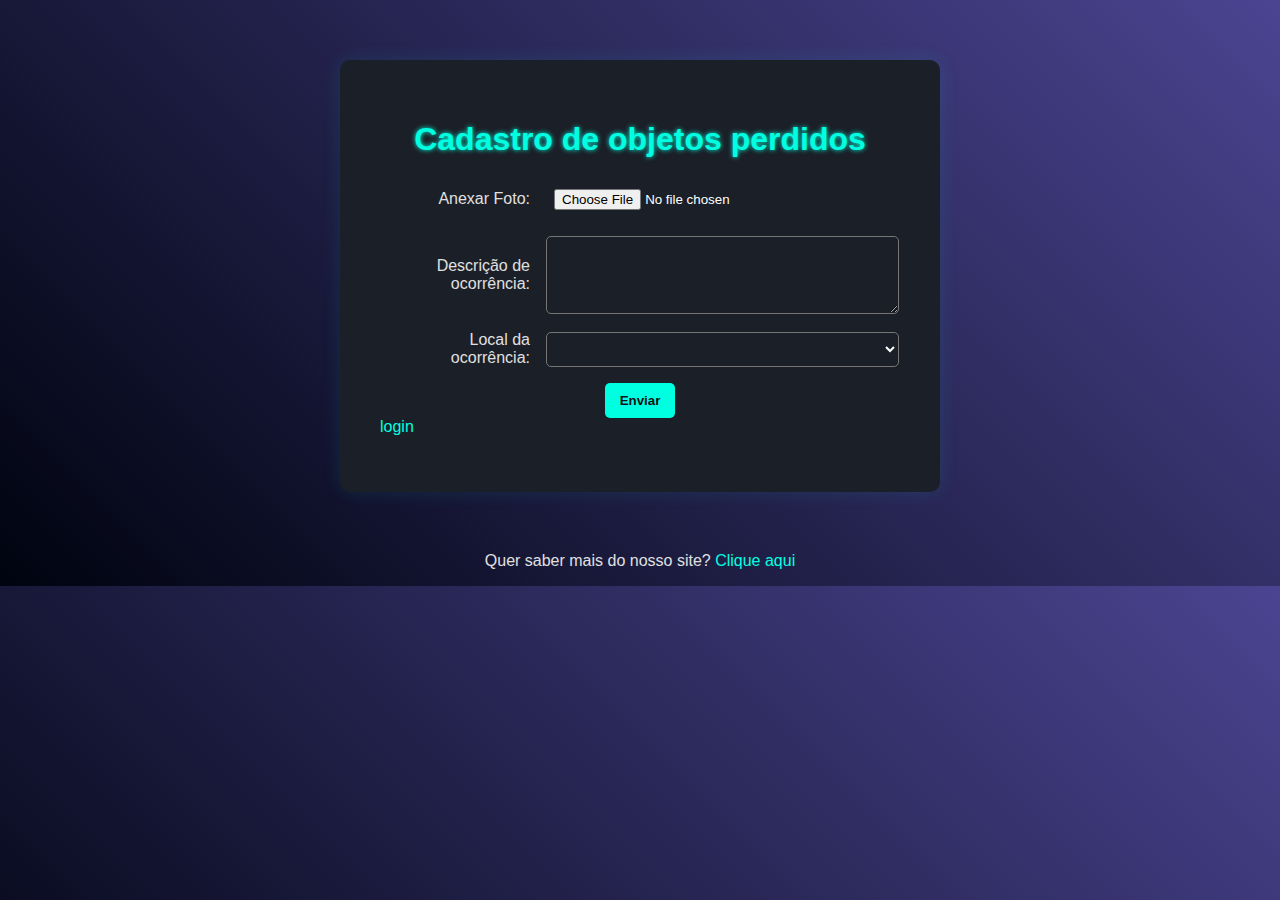
<file: ATDesafio/index.html>
<!DOCTYPE html>
<html lang="pt-BR">
<head>
    <meta charset="UTF-8">
    <meta name="viewport" content="width=device-width, initial-scale=1.0">
    <title>Cadastro</title>
    <link rel="stylesheet" href="style.css">
</head>
<body>
    <div class="container">
        <h1>Cadastro de objetos perdidos</h1>
        <form id="loginForm">
            <div class="form-group">
                <label>Anexar Foto:</label>
                <input type="file" id="foto" name="foto">
            </div>
<p></p>
            <div class="form-group">
            <label>Descrição de ocorrência:</label>
            <textarea id="comentario" name="comentario" rows="4" cols="40"></textarea>
            </div>
<p></p>
            <div class="form-group">        
                <label>Local da<br> ocorrência:</label>
                <select id="local" name="local">
                    <option value="0"></option>
                    <option value="1">Setor A</option>
                    <option value="2">Setor B</option>
                    <option value="3">Setor C</option>
                    <option value="4">Setor D</option>
                    <option value="5">Setor E</option>
                </select>

            </div>
        </form>

        <button id="ocorrencia">Enviar</button>
            <a href="login.html">login</a>
            <p id="menssage"></p>
    </div>
    <footer>
        <p>Quer saber mais do nosso site? <a href="telaBonus.html">Clique aqui</a></p>
    </footer>
    <script src="cadastroOBJP.js"></script>
</body>
</html>
</file>
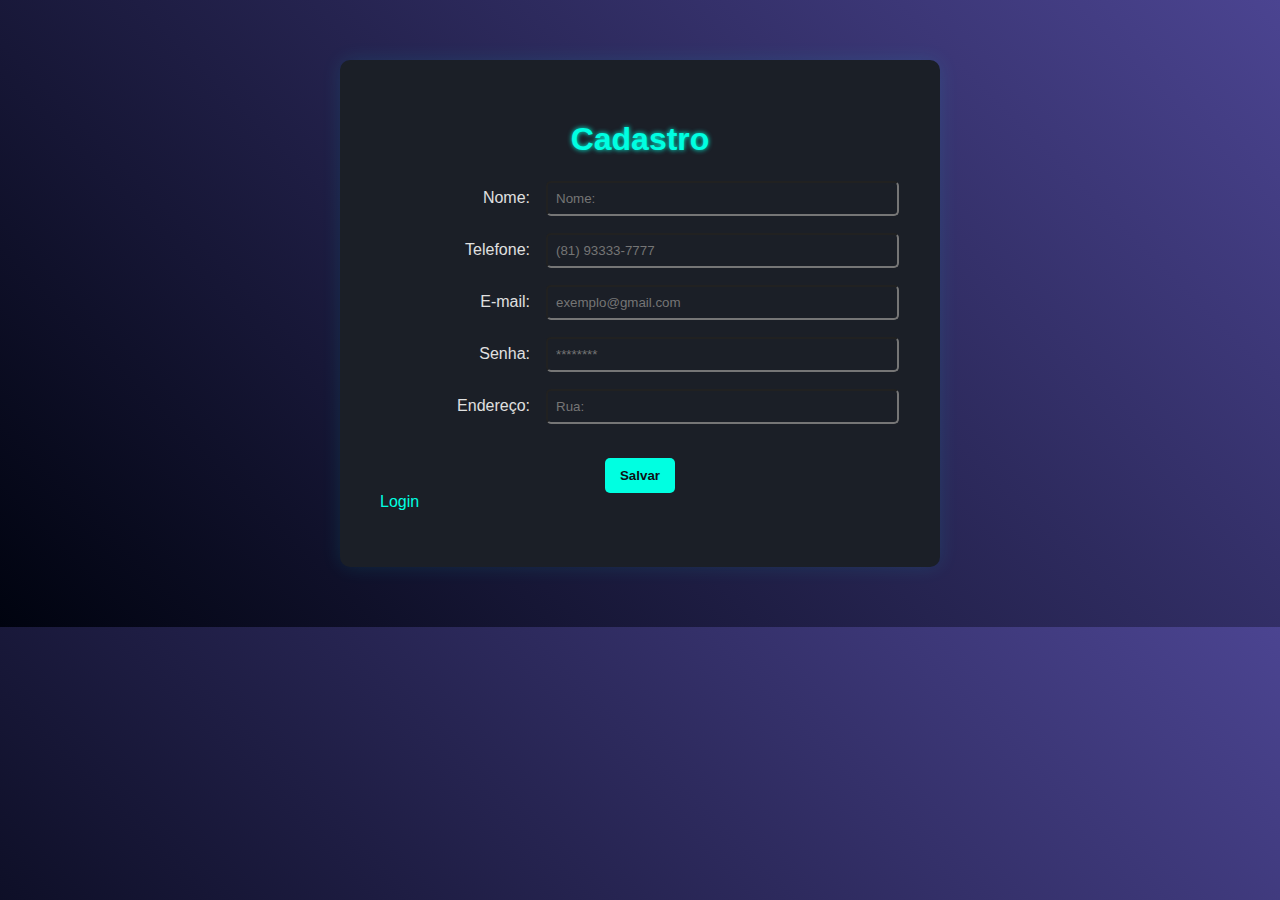
<file: ATDesafio/cadastro.html>
<!DOCTYPE html>
<html lang="pt-BR">
<head>
    <meta charset="UTF-8">
    <meta name="viewport" content="width=device-width, initial-scale=1.0">
    <title>Cadastro</title>
    <link rel="stylesheet" href="style.css">
</head>
<body>
    <div class="container">
        <h1>Cadastro</h1>

        <form class="formulario">

            <div class="form-group">

              <label for="nome">Nome:</label>
              <input type="text" id="rua" placeholder="Nome:" required>
            </div>

            <div class="form-group">
              <label for="telefone">Telefone:</label>
              <input type="text" id="telefone" placeholder="(81) 93333-7777" required>
            </div>

            <div class="form-group">
              <label for="email">E-mail:</label>
              <input type="email" id="email" placeholder="exemplo@gmail.com" required>
            </div>

            <div class="form-group">
              <label for="senha">Senha:</label>
              <input type="password" id="senha" placeholder="********" required>
            </div>

            <div class="form-group">
              <label for="endereco">Endereço:</label>
              <input type="text" id="endereco" placeholder="Rua:" required>
            </div>

          </form><br>
        <button id="cadastro" onclick= "alert('Registration sent!')">Salvar</button>
        <a href="login.html">Login</a>
        <p id="message"></p>
        
    </div>
    <script src="scriptCadastro.js"></script>
</body>
</html>
</file>
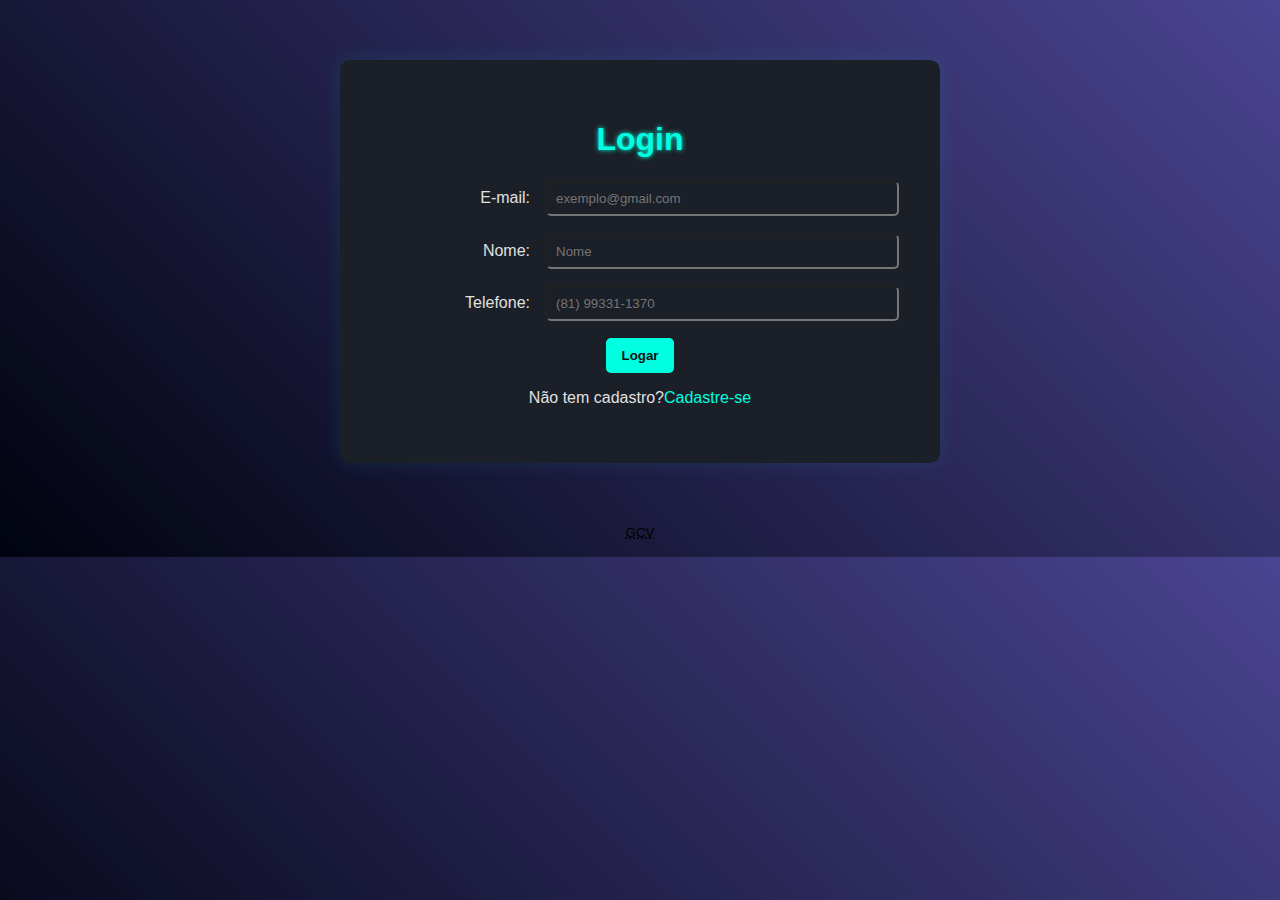
<file: ATDesafio/login.html>
<!DOCTYPE html>
<html lang="pt-BR">
<head>
    <meta charset="UTF-8">
    <meta name="viewport" content="width=device-width, initial-scale=1.0">
    <title>Atvidade</title>
    <link rel="stylesheet" href="style.css">
</head>
<body>
    <div class="container">
    <h1>Login</h1>
    <form id="loginForm">

        <div class="form-group">
            <label for="email">E-mail:</label>
            <input type="email" id="email" placeholder="exemplo@gmail.com" required>
        </div>
<p></p>
        <div class="form-group">
            <label for="nome">Nome:</label>
            <input type="text" id="nome" placeholder="Nome" required>            
        </div>

        <div class="form-group">
            <p></p>
            <label for="telefone">Telefone:</label>
            <input type="number" id="telefone" placeholder="(81) 99331-1370" required>  
        </div>

<p></p>
        <button type="submit">Logar</button>
        <p>Não tem cadastro?<a href="cadastro.html">Cadastre-se</a></p>
        <p id="loginError" class="error-message"></p>
    </form>
    </div>
    <p><abbr title="George,Cauã,Verissimo"><small>GCV</small></abbr></p>
    <script src="script.js"></script>
</body>
</html>
</file>
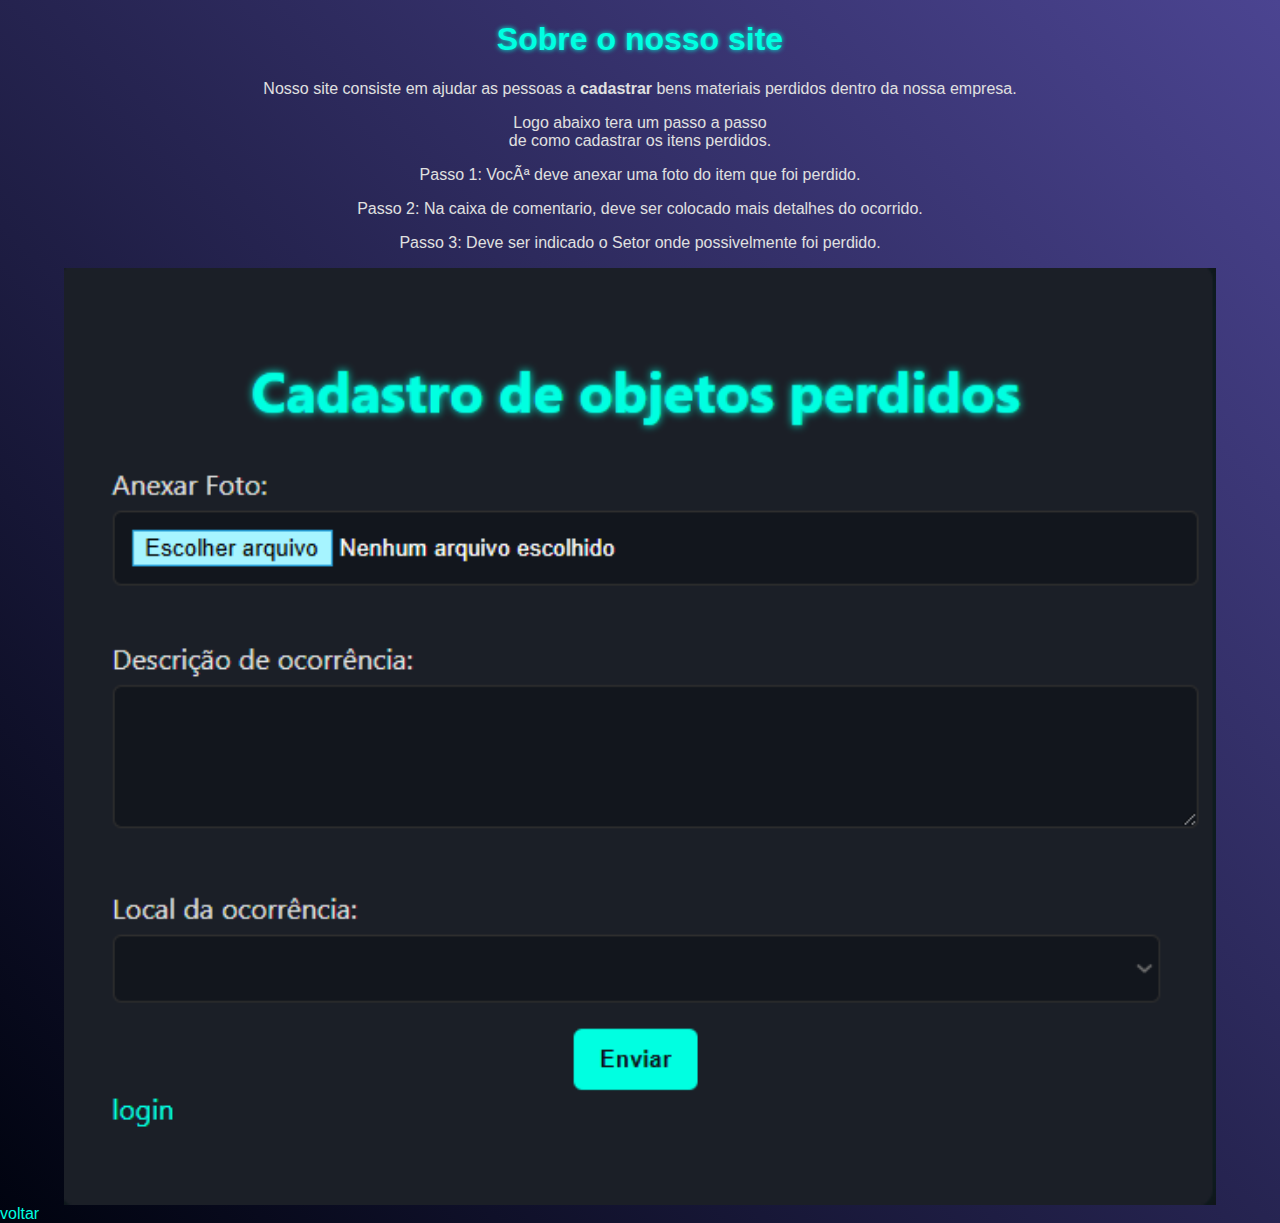
<file: ATDesafio/telaBonus.html>
<!DOCTYPE html>
<html lang="pt-BR>
<head>
    <meta charset="UTF-8">
    <meta name="viewport" content="width=device-width, initial-scale=1.0">
    <title>Document</title>
    <link rel="stylesheet" href="style.css">
</head>
<body>
    <h1>Sobre o nosso site</h1>
    <p>Nosso site consiste em ajudar as pessoas a <strong>cadastrar</strong> 
    bens materiais perdidos dentro da nossa empresa. </p>

    <p>Logo abaixo tera um passo a passo<br> 
    de como cadastrar os itens perdidos.</p>

    <p>Passo 1: Você  deve anexar uma foto do item que foi perdido.</p>
    <p>Passo 2: Na caixa de comentario, deve ser colocado mais detalhes do ocorrido.</p>
    <p>Passo 3: Deve ser indicado o Setor onde possivelmente foi perdido.</p>
    <img src="imagem_2025-04-17_134537628.png" alt="">
    <a href="Tela3.html">voltar</a>
</body>
</html>
</file>
<file: ATDesafio/style.css>
/* Fundo geral escuro e misterioso */
*{
  box-sizing: border-box;
}
body {
    background-color: #0f1115;
    color: #e0e0e0;
    font-family: 'Segoe UI', Tahoma, Geneva, Verdana, sans-serif;
    margin: 0;
    padding: 0;
    background: linear-gradient(45deg, #00030f, #4b4491);
  }
  
  /* Container central com estilo de terminal */
  .container {
    width: 90%;
    max-width: 600px;
    margin: 60px auto;
    background-color: #1b1f27;
    padding: 40px;
    border-radius: 10px;
    box-shadow: 0 0 20px rgba(0,255,255,0.1);
  }
  
  /* Título com efeito digital */
  h1, h2 {
    text-align: center;
    color: #00ffe1;
    text-shadow: 0 0 5px #00ffe1;
  }
  
  /* Campos de formulário */
  .form-group {
    display: flex;
    align-items: center;
    margin-bottom: 15px;
  }
  
  .form-group label {
    width: 150px;
    margin-right: 15px;
    text-align: right;
  }
  
  .form-group input,
  .form-group textarea,
  .form-group select {
    flex: 1;
    border-radius: 5px;
    background-color: #1b1f27;
    margin: 1px;
    padding-left: 5px;
    padding: 8px;
    color: #ffff;
    width: 90%;
  }
  

  button {
    display: block;
    margin: 0 auto;
    background-color: #00ffe1;
    color: #0f1115;
    padding: 10px 15px;
    border: none;
    border-radius: 5px;
    font-weight: bold;
    cursor: pointer;
    transition: background-color 0.3s ease;
    
  }
  
  button:hover {
    background-color: #00c4af;
  }
  

  a {
    color: #00ffe1;
    text-decoration: none;

  }
  
  a:hover {
    text-decoration: underline;
  }
  
  /* Erro ou mensagens */
  .error-message {
    color: #ff4e4e;
    font-weight: bold;
  }
  p{
    text-align: center;
  }
  img{
    display: block;
    margin: 0 auto;
    width: 90%;
  }

  abbr{
    color: rgb(0, 0, 0);
    text-align: center;
  }
</file>
